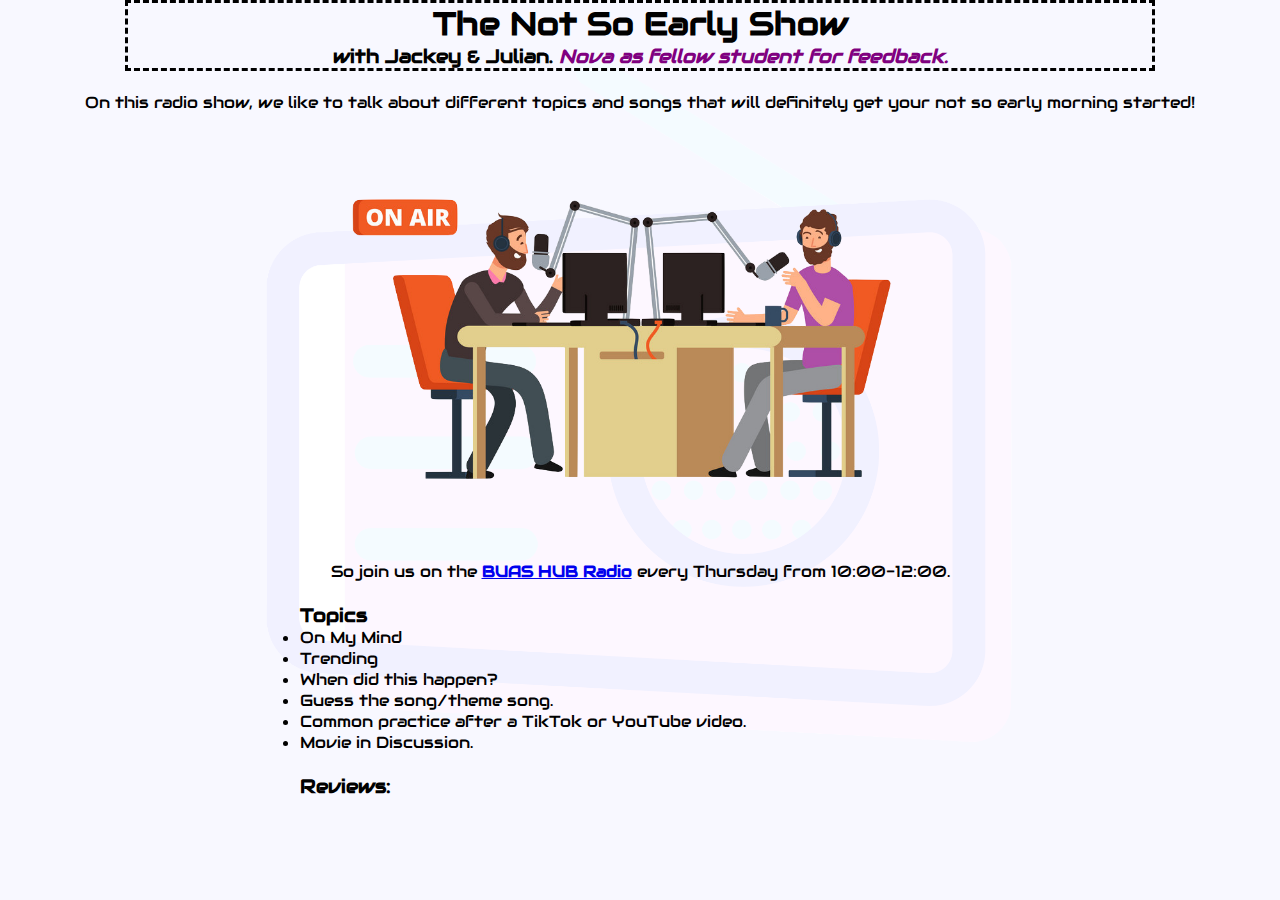
<file: index.html>
<!DOCTYPE html>
<html lang="en">
	<head>
		<title>The Not So Early Show</title>
		<link href="css/style.css" type="text/css" rel="stylesheet">
		<meta charset="utf-8">
	<link rel="stylesheet" href="https://fonts.googleapis.com/css?family=Audiowide">	

	</head>
	<body>
	
		<div id="title" class="title_border">
			<h1>The Not So Early Show</h1>
			<h3 class="subtitle">with Jackey & Julian. <em class="peer">Nova as fellow student for feedback.</em></h3>
		</div>
<br>
		<div>
			<p class="info">On this radio show, we like to talk about different topics and songs that will definitely get your not so early morning started!</p>
			<a href="index.html"><img src="./images/radio_talk_vector.png" alt="Live Show" class="onair"></a>
			<p class="hyperlink">So join us on the <strong><a href="http://hub.buas.nl">BUAS HUB Radio</a></strong> every Thursday from 10:00-12:00.</p></div>
<br>
		<div id="the_show">
			
			<h3>Topics</h3>
			<ul>
				<li>On My Mind</li>
				<li>Trending</li>
				<li>When did this happen?</li>
				<li>Guess the song/theme song.</li>
				<li>Common practice after a TikTok or YouTube video.</li>
				<li>Movie in Discussion.</li>
			</ul>
<br>
			<h3>Reviews:</h3>
		</div>
	</body>
</html>
</file>
<file: css/style.css>
* {
	padding: 0;
	margin: 0;
}

body {
	background-color: ghostwhite;
	background-image: url("../images/listen.png");
	background-blend-mode: overlay;
	background-repeat: no-repeat;
	background-position: center;
	background-size: contain;
	font-family: "Audiowide", sans-serif;
}
.title_border {
	border: dashed;
	margin-left: auto;
	margin-right: auto;
	width: 80%;
}
h1 {
	text-align: center;
}
.subtitle {
	text-align: center;
}
.peer {
	color: purple;
}
.info {
	text-align: center;
}

.onair {
	display: block;
	margin-left: auto;
	margin-right: auto;
	width: 50%;
	height: auto;
	align-content: center;
}
.hyperlink {
	text-align: center;
}
#the_show {
	padding-left: 300px;
}
</file>
